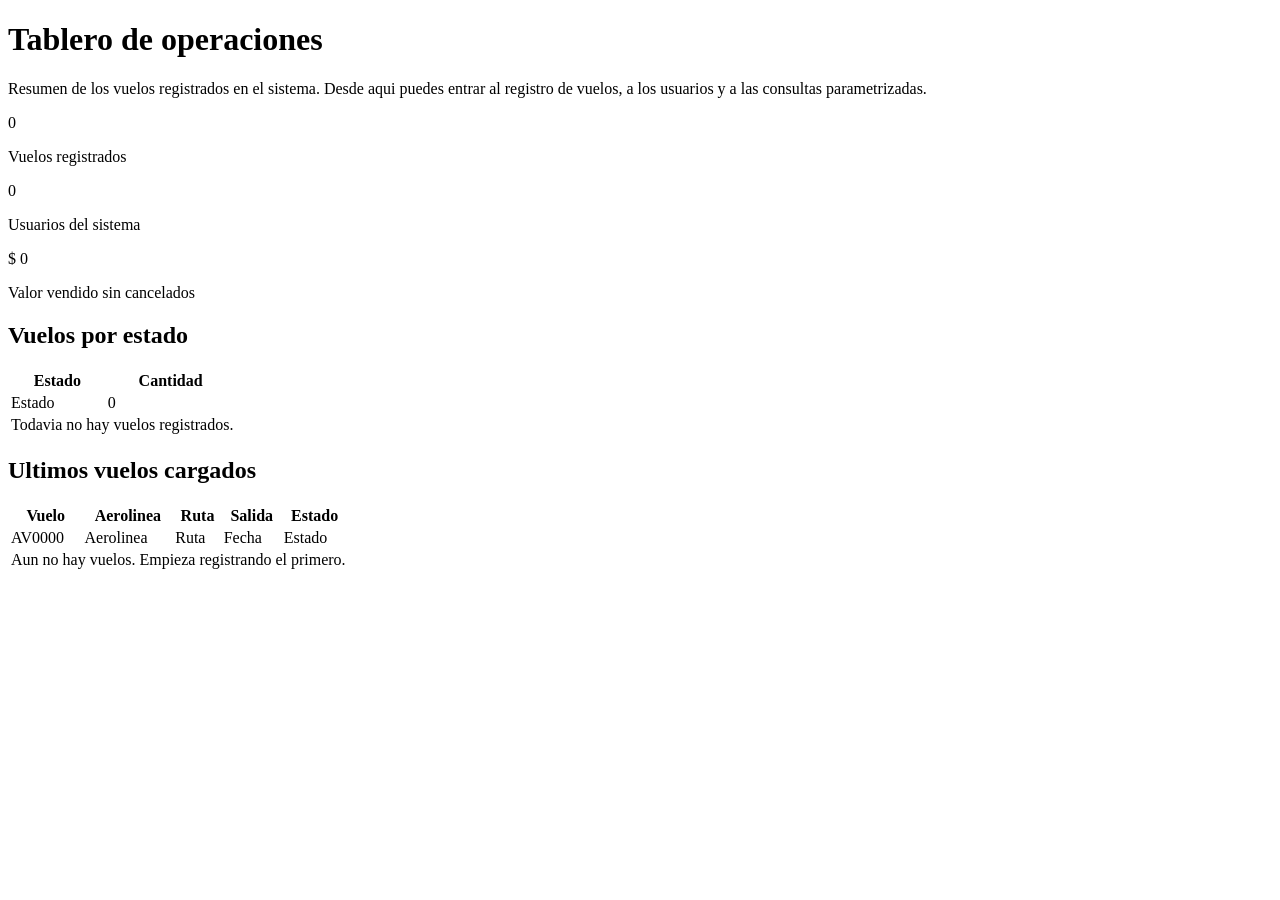
<file: src/main/resources/templates/index.html>
<!DOCTYPE html>
<html lang="es" xmlns:th="http://www.thymeleaf.org">
<head th:replace="~{fragments/comunes :: cabecera('Tablero')}"></head>
<body>
<header th:replace="~{fragments/comunes :: banda('inicio')}"></header>

<main class="contenido">
    <h1>Tablero de operaciones</h1>
    <p class="subtitulo">
        Resumen de los vuelos registrados en el sistema. Desde aqui puedes entrar al
        registro de vuelos, a los usuarios y a las consultas parametrizadas.
    </p>

    <div th:replace="~{fragments/comunes :: mensajes}"></div>

    <section class="indicadores">
        <div class="indicador">
            <p class="cifra" th:text="${totalVuelos}">0</p>
            <p class="rotulo">Vuelos registrados</p>
        </div>
        <div class="indicador">
            <p class="cifra" th:text="${totalUsuarios}">0</p>
            <p class="rotulo">Usuarios del sistema</p>
        </div>
        <div class="indicador">
            <p class="cifra" th:text="'$ ' + ${#numbers.formatDecimal(totalVendido, 0, 'POINT', 0, 'COMMA')}">$ 0</p>
            <p class="rotulo">Valor vendido sin cancelados</p>
        </div>
    </section>

    <h2>Vuelos por estado</h2>
    <div class="tabla-marco">
        <table>
            <thead>
            <tr>
                <th>Estado</th>
                <th>Cantidad</th>
            </tr>
            </thead>
            <tbody>
            <tr th:each="fila : ${conteoPorEstado}">
                <td><span class="estado" th:classappend="'estado-' + ${fila[0]}" th:text="${fila[0].etiqueta}">Estado</span></td>
                <td class="dato" th:text="${fila[1]}">0</td>
            </tr>
            <tr th:if="${#lists.isEmpty(conteoPorEstado)}">
                <td colspan="2">Todavia no hay vuelos registrados.</td>
            </tr>
            </tbody>
        </table>
    </div>

    <h2>Ultimos vuelos cargados</h2>
    <div class="tabla-marco">
        <table>
            <thead>
            <tr>
                <th>Vuelo</th>
                <th>Aerolinea</th>
                <th>Ruta</th>
                <th>Salida</th>
                <th>Estado</th>
            </tr>
            </thead>
            <tbody>
            <tr th:each="vuelo : ${proximos}">
                <td class="dato numero-vuelo" th:text="${vuelo.numero}">AV0000</td>
                <td th:text="${vuelo.aerolinea}">Aerolinea</td>
                <td class="dato" th:text="${vuelo.ruta}">Ruta</td>
                <td class="dato" th:text="${#temporals.format(vuelo.fechaSalida, 'dd/MM/yyyy HH:mm')}">Fecha</td>
                <td><span class="estado" th:classappend="'estado-' + ${vuelo.estado}" th:text="${vuelo.estado.etiqueta}">Estado</span></td>
            </tr>
            <tr th:if="${#lists.isEmpty(proximos)}">
                <td colspan="5">Aun no hay vuelos. Empieza registrando el primero.</td>
            </tr>
            </tbody>
        </table>
    </div>
</main>
</body>
</html>
</file>
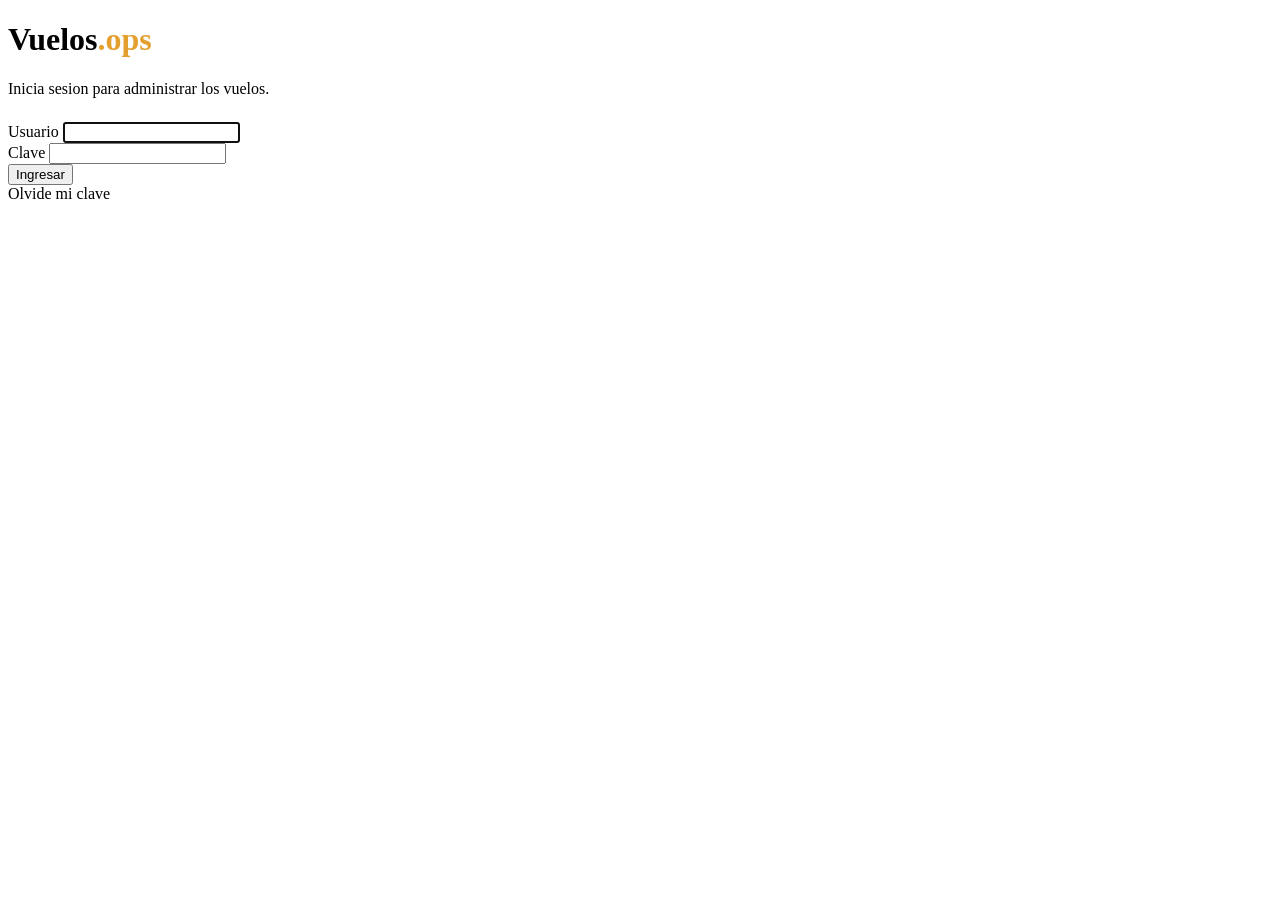
<file: src/main/resources/templates/auth/login.html>
<!DOCTYPE html>
<html lang="es" xmlns:th="http://www.thymeleaf.org">
<head th:replace="~{fragments/comunes :: cabecera('Iniciar sesion')}"></head>
<body>

<main class="pantalla-acceso">
    <div class="tarjeta-acceso">
        <h1>Vuelos<span style="color:#E3A02F">.ops</span></h1>
        <p class="subtitulo" style="margin-bottom:24px">Inicia sesion para administrar los vuelos.</p>

        <p class="aviso ok" th:if="${mensajeOk}" th:text="${mensajeOk}"></p>
        <p class="aviso error" th:if="${mensajeError}" th:text="${mensajeError}"></p>

        <form th:action="@{/login}" method="post">
            <div class="campo">
                <label for="nombre">Usuario</label>
                <input type="text" id="nombre" name="nombre" required autofocus>
            </div>
            <div class="campo">
                <label for="clave">Clave</label>
                <input type="password" id="clave" name="clave" required>
            </div>
            <button class="boton" type="submit">Ingresar</button>
        </form>

        <div class="enlaces-acceso">
            <a th:href="@{/recuperar-clave}">Olvide mi clave</a>
        </div>
    </div>
</main>

</body>
</html>
</file>
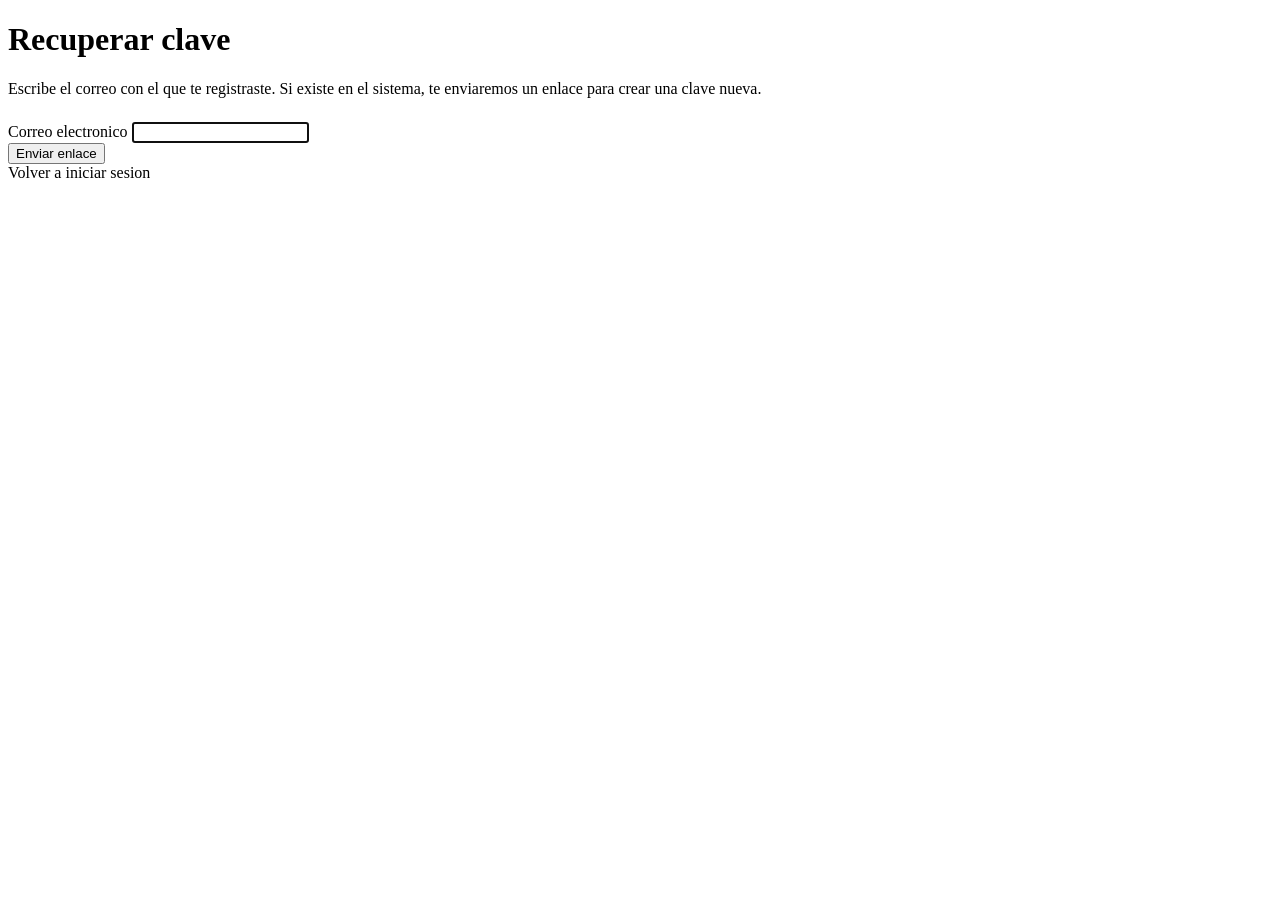
<file: src/main/resources/templates/auth/recuperar-clave.html>
<!DOCTYPE html>
<html lang="es" xmlns:th="http://www.thymeleaf.org">
<head th:replace="~{fragments/comunes :: cabecera('Recuperar clave')}"></head>
<body>

<main class="pantalla-acceso">
    <div class="tarjeta-acceso">
        <h1>Recuperar clave</h1>
        <p class="subtitulo" style="margin-bottom:24px">
            Escribe el correo con el que te registraste. Si existe en el sistema, te enviaremos un enlace para crear una clave nueva.
        </p>

        <p class="aviso ok" th:if="${mensajeOk}" th:text="${mensajeOk}"></p>
        <p class="aviso error" th:if="${mensajeError}" th:text="${mensajeError}"></p>

        <form th:action="@{/recuperar-clave}" method="post">
            <div class="campo">
                <label for="email">Correo electronico</label>
                <input type="email" id="email" name="email" required autofocus>
            </div>
            <button class="boton" type="submit">Enviar enlace</button>
        </form>

        <div class="enlaces-acceso">
            <a th:href="@{/login}">Volver a iniciar sesion</a>
        </div>
    </div>
</main>

</body>
</html>
</file>
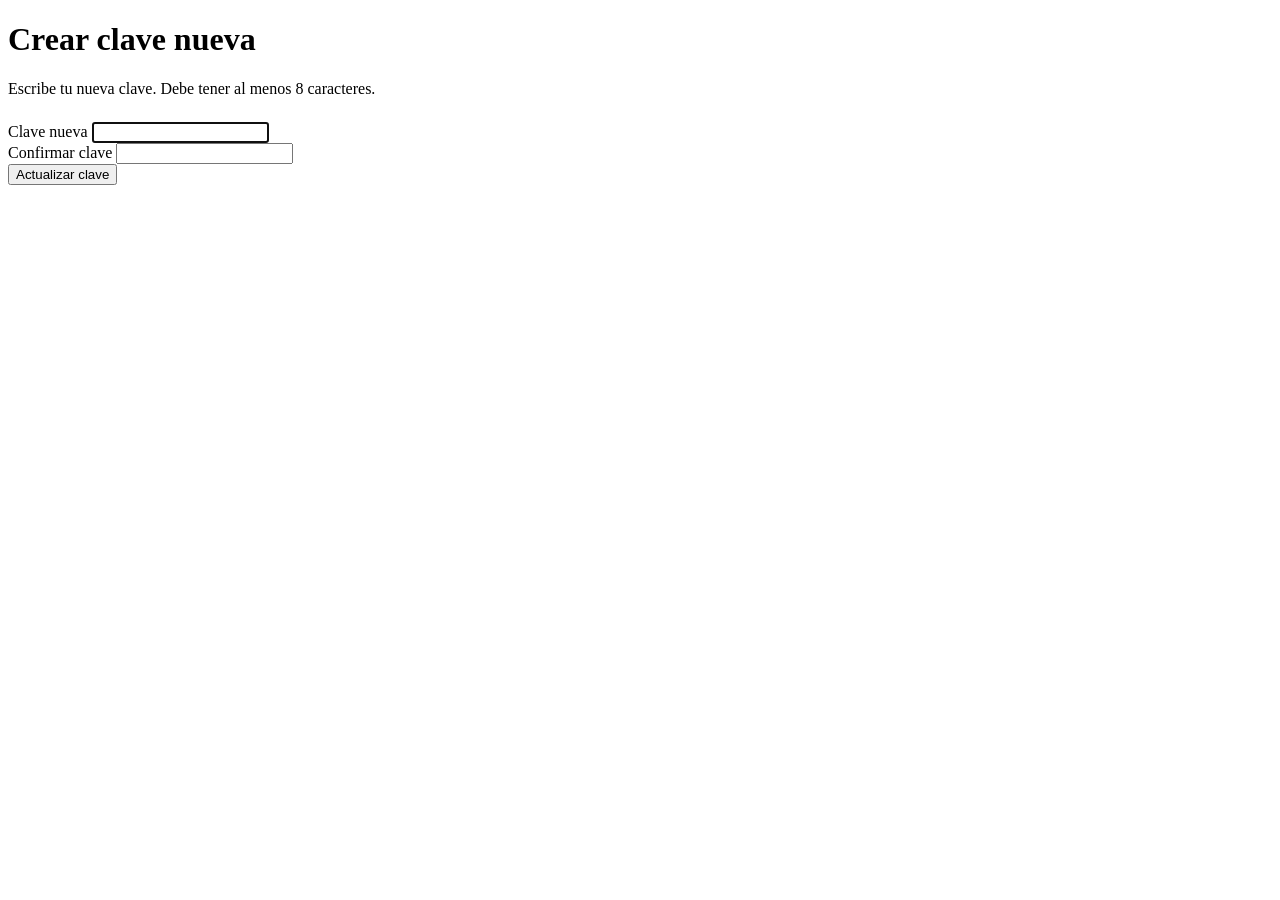
<file: src/main/resources/templates/auth/restablecer-clave.html>
<!DOCTYPE html>
<html lang="es" xmlns:th="http://www.thymeleaf.org">
<head th:replace="~{fragments/comunes :: cabecera('Restablecer clave')}"></head>
<body>

<main class="pantalla-acceso">
    <div class="tarjeta-acceso">
        <h1>Crear clave nueva</h1>
        <p class="subtitulo" style="margin-bottom:24px">Escribe tu nueva clave. Debe tener al menos 8 caracteres.</p>

        <p class="aviso error" th:if="${mensajeError}" th:text="${mensajeError}"></p>

        <form th:action="@{/restablecer-clave}" method="post">
            <input type="hidden" name="token" th:value="${token}">
            <div class="campo">
                <label for="clave">Clave nueva</label>
                <input type="password" id="clave" name="clave" minlength="8" required autofocus>
            </div>
            <div class="campo">
                <label for="confirmacion">Confirmar clave</label>
                <input type="password" id="confirmacion" name="confirmacion" minlength="8" required>
            </div>
            <button class="boton" type="submit">Actualizar clave</button>
        </form>
    </div>
</main>

</body>
</html>
</file>
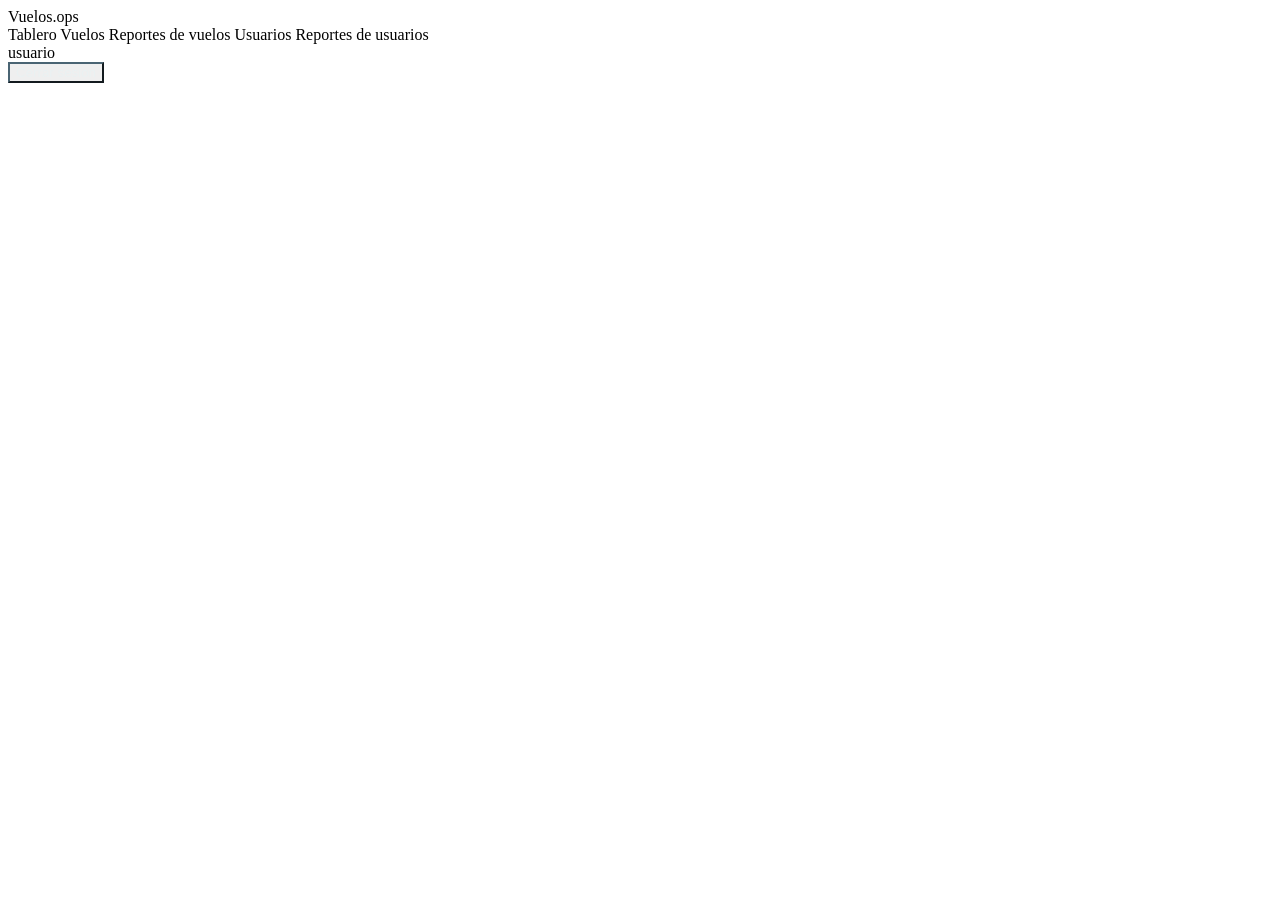
<file: src/main/resources/templates/fragments/comunes.html>
<!DOCTYPE html>
<html xmlns:th="http://www.thymeleaf.org"
      xmlns:sec="http://www.thymeleaf.org/extras/spring-security">
<head th:fragment="cabecera(titulo)">
    <meta charset="UTF-8">
    <meta name="viewport" content="width=device-width, initial-scale=1">
    <title th:text="${titulo} + ' | Gestion de Vuelos'">Gestion de Vuelos</title>
    <link rel="preconnect" href="https://fonts.googleapis.com">
    <link rel="preconnect" href="https://fonts.gstatic.com" crossorigin>
    <link href="https://fonts.googleapis.com/css2?family=Barlow:wght@400;500;600&family=Barlow+Semi+Condensed:wght@400;500;600&display=swap"
          rel="stylesheet">
    <link rel="stylesheet" th:href="@{/css/app.css}">
</head>
<body>

<header class="banda" th:fragment="banda(seccion)">
    <div class="banda-interior">
        <a class="marca" th:href="@{/}">Vuelos<span>.ops</span></a>
        <nav>
            <a th:href="@{/}" th:classappend="${seccion == 'inicio'} ? 'activo'">Tablero</a>
            <a th:href="@{/vuelos}" th:classappend="${seccion == 'vuelos'} ? 'activo'">Vuelos</a>
            <a th:href="@{/vuelos/reportes}" th:classappend="${seccion == 'reportes-vuelo'} ? 'activo'">Reportes de vuelos</a>
            <a sec:authorize="hasRole('ADMIN')" th:href="@{/usuarios}"
               th:classappend="${seccion == 'usuarios'} ? 'activo'">Usuarios</a>
            <a sec:authorize="hasRole('ADMIN')" th:href="@{/usuarios/reportes}"
               th:classappend="${seccion == 'reportes-usuario'} ? 'activo'">Reportes de usuarios</a>
        </nav>
        <div class="sesion">
            <span sec:authentication="name">usuario</span>
            <form th:action="@{/logout}" method="post">
                <button class="boton pequeno secundario" type="submit" style="color:#EAF1F2;border-color:#4A6473">Cerrar sesion</button>
            </form>
        </div>
    </div>
</header>

<div th:fragment="mensajes">
    <p class="aviso ok" th:if="${mensajeOk}" th:text="${mensajeOk}"></p>
    <p class="aviso error" th:if="${mensajeError}" th:text="${mensajeError}"></p>
</div>

</body>
</html>
</file>
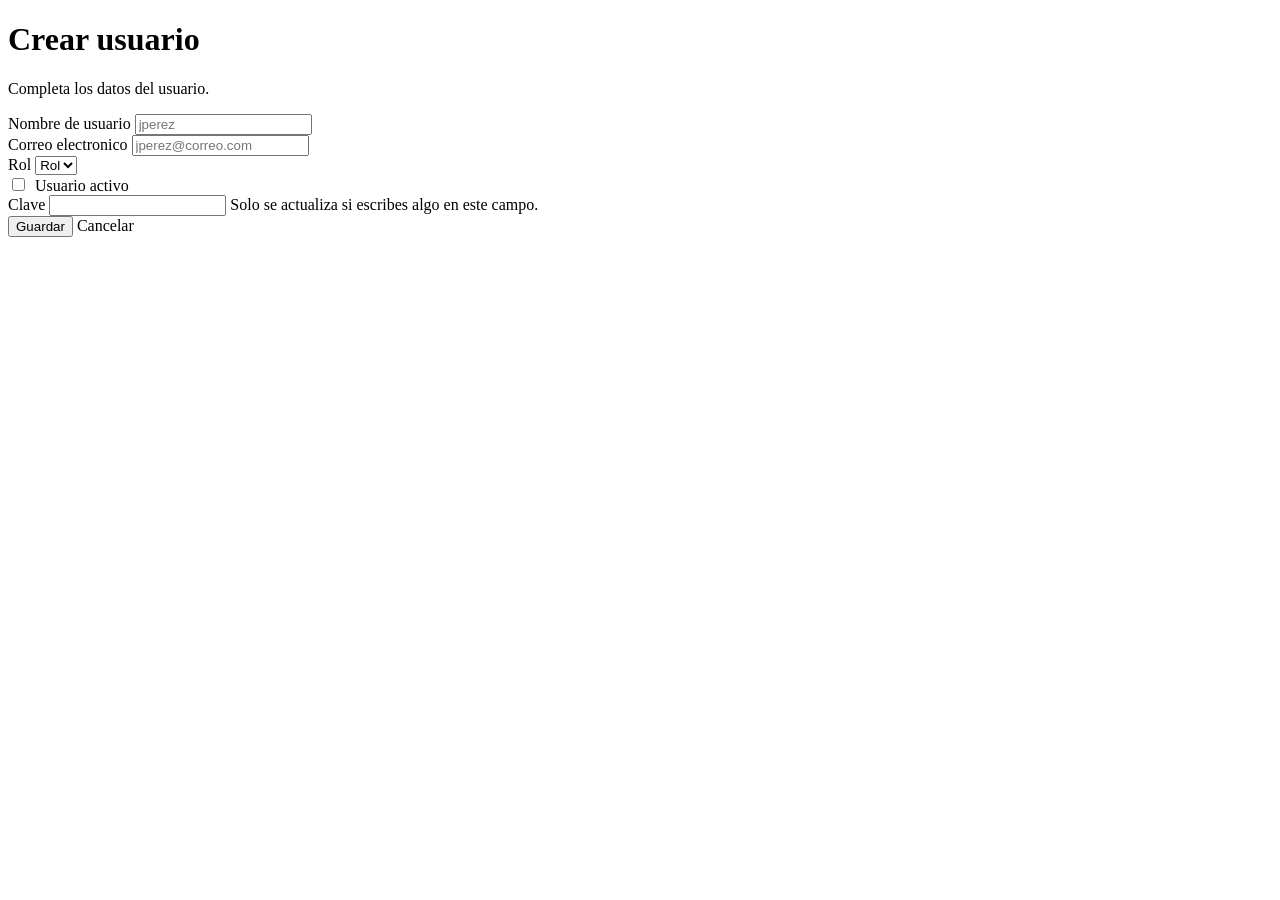
<file: src/main/resources/templates/usuarios/formulario.html>
<!DOCTYPE html>
<html lang="es" xmlns:th="http://www.thymeleaf.org">
<head th:replace="~{fragments/comunes :: cabecera(${modoEdicion} ? 'Editar usuario' : 'Crear usuario')}"></head>
<body>
<header th:replace="~{fragments/comunes :: banda('usuarios')}"></header>

<main class="contenido">
    <h1 th:text="${modoEdicion} ? 'Editar usuario' : 'Crear usuario'">Crear usuario</h1>
    <p class="subtitulo">Completa los datos del usuario.</p>

    <form class="formulario" th:action="@{/usuarios/guardar}" th:object="${usuario}" method="post">
        <input type="hidden" th:field="*{id}">

        <div class="rejilla">
            <div class="campo">
                <label for="nombre">Nombre de usuario</label>
                <input type="text" id="nombre" th:field="*{nombre}" placeholder="jperez">
                <span class="error-campo" th:if="${#fields.hasErrors('nombre')}" th:errors="*{nombre}"></span>
            </div>

            <div class="campo">
                <label for="email">Correo electronico</label>
                <input type="email" id="email" th:field="*{email}" placeholder="jperez@correo.com">
                <span class="error-campo" th:if="${#fields.hasErrors('email')}" th:errors="*{email}"></span>
            </div>

            <div class="campo">
                <label for="rol">Rol</label>
                <select id="rol" th:field="*{rol}">
                    <option th:each="r : ${roles}" th:value="${r}" th:text="${r.etiqueta}">Rol</option>
                </select>
            </div>

            <div class="campo">
                <label>
                    <input type="checkbox" th:field="*{activo}" style="width:auto;display:inline-block;margin-right:6px">
                    Usuario activo
                </label>
            </div>

            <div class="campo ancho">
                <label for="claveNueva" th:text="${modoEdicion} ? 'Nueva clave (dejar vacio para conservar la actual)' : 'Clave'">Clave</label>
                <input type="password" id="claveNueva" name="claveNueva" minlength="8"
                       th:placeholder="${modoEdicion} ? 'Minimo 8 caracteres' : 'Minimo 8 caracteres'">
                <span class="error-campo" th:if="${#fields.hasErrors('clave')}" th:errors="*{clave}"></span>
                <span class="ayuda" th:if="${modoEdicion}">Solo se actualiza si escribes algo en este campo.</span>
            </div>
        </div>

        <div class="pie-formulario">
            <button class="boton" type="submit">Guardar</button>
            <a class="boton secundario" th:href="@{/usuarios}">Cancelar</a>
        </div>
    </form>
</main>
</body>
</html>
</file>
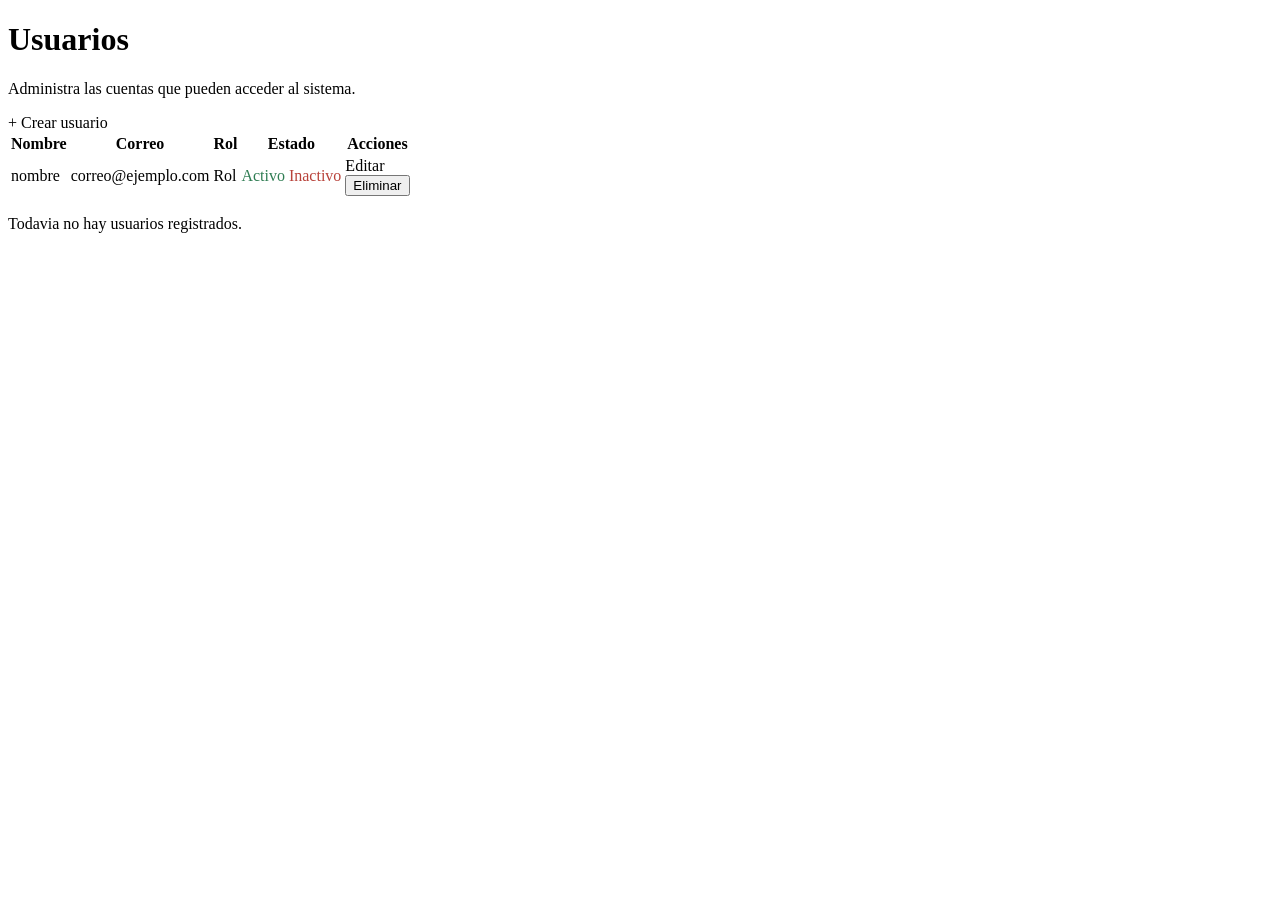
<file: src/main/resources/templates/usuarios/lista.html>
<!DOCTYPE html>
<html lang="es" xmlns:th="http://www.thymeleaf.org"
      xmlns:sec="http://www.thymeleaf.org/extras/spring-security">
<head th:replace="~{fragments/comunes :: cabecera('Usuarios')}"></head>
<body>
<header th:replace="~{fragments/comunes :: banda('usuarios')}"></header>

<main class="contenido">
    <div class="encabezado-seccion">
        <div>
            <h1>Usuarios</h1>
            <p class="subtitulo">Administra las cuentas que pueden acceder al sistema.</p>
        </div>
        <a class="boton" th:href="@{/usuarios/nuevo}">+ Crear usuario</a>
    </div>

    <div th:replace="~{fragments/comunes :: mensajes}"></div>

    <div class="tabla-marco" th:if="${not #lists.isEmpty(usuarios)}">
        <table>
            <thead>
            <tr>
                <th>Nombre</th>
                <th>Correo</th>
                <th>Rol</th>
                <th>Estado</th>
                <th>Acciones</th>
            </tr>
            </thead>
            <tbody>
            <tr th:each="usuario : ${usuarios}">
                <td class="dato" th:text="${usuario.nombre}">nombre</td>
                <td th:text="${usuario.email}">correo@ejemplo.com</td>
                <td><span class="estado" th:text="${usuario.rol.etiqueta}">Rol</span></td>
                <td>
                    <span th:if="${usuario.activo}" style="color:#2F7D53">Activo</span>
                    <span th:unless="${usuario.activo}" style="color:#B8423A">Inactivo</span>
                </td>
                <td class="acciones">
                    <a class="boton pequeno secundario" th:href="@{/usuarios/{id}/editar(id=${usuario.id})}">Editar</a>
                    <form th:action="@{/usuarios/{id}/eliminar(id=${usuario.id})}" method="post"
                          onsubmit="return confirm('¿Eliminar este usuario? Esta accion no se puede deshacer.');">
                        <button class="boton pequeno peligro" type="submit"
                                th:disabled="${usuario.nombre == #authentication.name}">Eliminar</button>
                    </form>
                </td>
            </tr>
            </tbody>
        </table>
    </div>

    <p class="vacio" th:if="${#lists.isEmpty(usuarios)}">
        Todavia no hay usuarios registrados.
    </p>
</main>
</body>
</html>
</file>
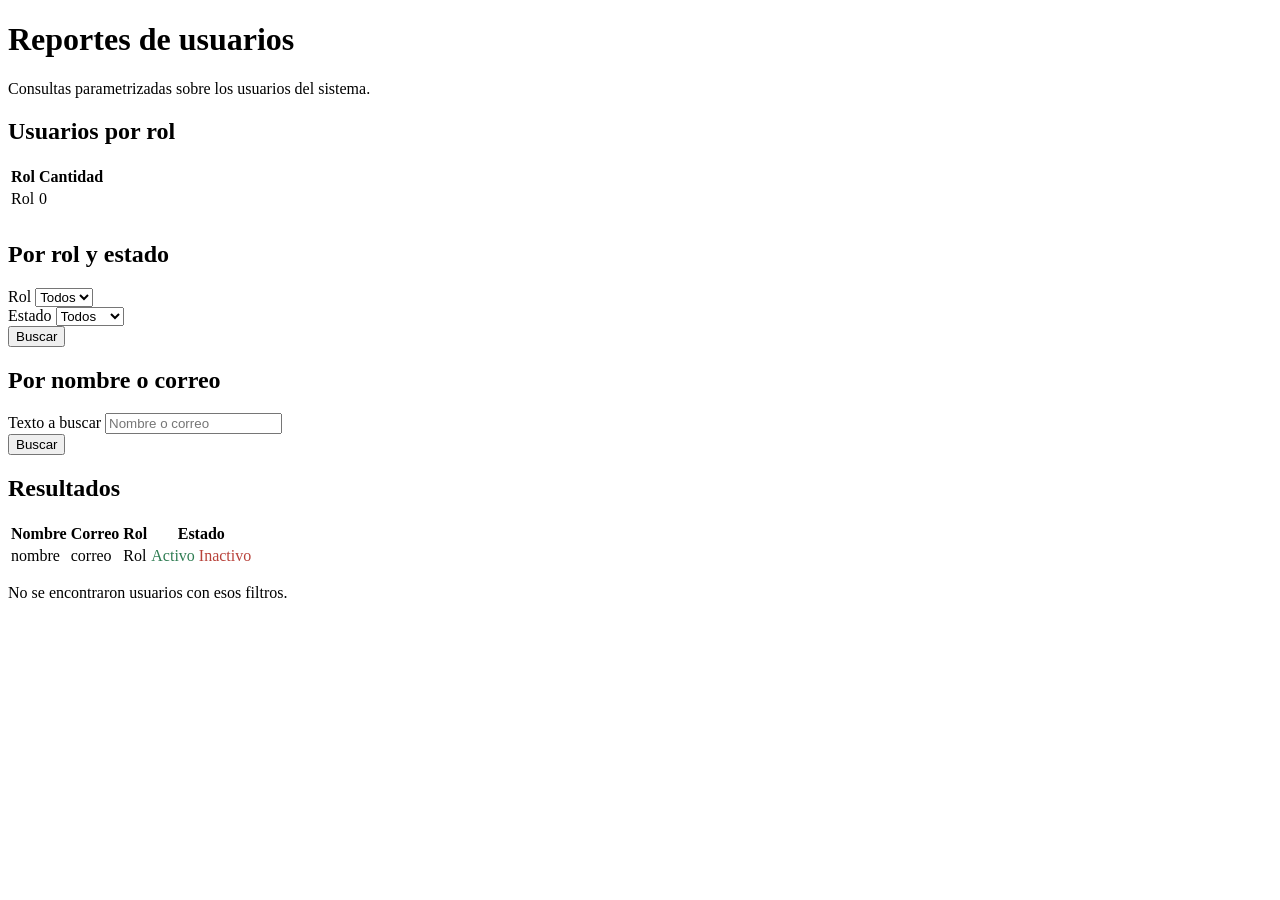
<file: src/main/resources/templates/usuarios/reportes.html>
<!DOCTYPE html>
<html lang="es" xmlns:th="http://www.thymeleaf.org">
<head th:replace="~{fragments/comunes :: cabecera('Reportes de usuarios')}"></head>
<body>
<header th:replace="~{fragments/comunes :: banda('reportes-usuario')}"></header>

<main class="contenido">
    <h1>Reportes de usuarios</h1>
    <p class="subtitulo">Consultas parametrizadas sobre los usuarios del sistema.</p>

    <h2>Usuarios por rol</h2>
    <div class="tabla-marco">
        <table>
            <thead>
            <tr>
                <th>Rol</th>
                <th>Cantidad</th>
            </tr>
            </thead>
            <tbody>
            <tr th:each="fila : ${conteoPorRol}">
                <td th:text="${fila[0].etiqueta}">Rol</td>
                <td class="dato" th:text="${fila[1]}">0</td>
            </tr>
            </tbody>
        </table>
    </div>

    <!-- REPORTE 1: por rol y estado (activo/inactivo) -->
    <div class="panel-consulta" style="margin-top:30px">
        <h2>Por rol y estado</h2>
        <form th:action="@{/usuarios/reportes}" method="get">
            <input type="hidden" name="reporte" value="rol">
            <div class="fila-filtros">
                <div class="campo">
                    <label for="rol">Rol</label>
                    <select id="rol" name="rol">
                        <option value="">Todos</option>
                        <option th:each="r : ${roles}" th:value="${r}" th:text="${r.etiqueta}"
                                th:selected="${r == rolSeleccionado}">Rol</option>
                    </select>
                </div>
                <div class="campo">
                    <label for="activo">Estado</label>
                    <select id="activo" name="activo">
                        <option value="">Todos</option>
                        <option value="true" th:selected="${activo != null and activo}">Activo</option>
                        <option value="false" th:selected="${activo != null and not activo}">Inactivo</option>
                    </select>
                </div>
                <div class="campo">
                    <button class="boton" type="submit">Buscar</button>
                </div>
            </div>
        </form>
    </div>

    <!-- REPORTE 2: busqueda por texto en nombre o correo -->
    <div class="panel-consulta">
        <h2>Por nombre o correo</h2>
        <form th:action="@{/usuarios/reportes}" method="get">
            <input type="hidden" name="reporte" value="texto">
            <div class="fila-filtros">
                <div class="campo">
                    <label for="texto">Texto a buscar</label>
                    <input type="text" id="texto" name="texto" th:value="${texto}" placeholder="Nombre o correo">
                </div>
                <div class="campo">
                    <button class="boton" type="submit">Buscar</button>
                </div>
            </div>
        </form>
    </div>

    <!-- RESULTADOS -->
    <div th:if="${reporte != null}">
        <h2>Resultados</h2>
        <div class="tabla-marco" th:if="${not #lists.isEmpty(resultados)}">
            <table>
                <thead>
                <tr>
                    <th>Nombre</th>
                    <th>Correo</th>
                    <th>Rol</th>
                    <th>Estado</th>
                </tr>
                </thead>
                <tbody>
                <tr th:each="usuario : ${resultados}">
                    <td class="dato" th:text="${usuario.nombre}">nombre</td>
                    <td th:text="${usuario.email}">correo</td>
                    <td th:text="${usuario.rol.etiqueta}">Rol</td>
                    <td>
                        <span th:if="${usuario.activo}" style="color:#2F7D53">Activo</span>
                        <span th:unless="${usuario.activo}" style="color:#B8423A">Inactivo</span>
                    </td>
                </tr>
                </tbody>
            </table>
        </div>
        <p class="vacio" th:if="${#lists.isEmpty(resultados)}">
            No se encontraron usuarios con esos filtros.
        </p>
    </div>
</main>
</body>
</html>
</file>
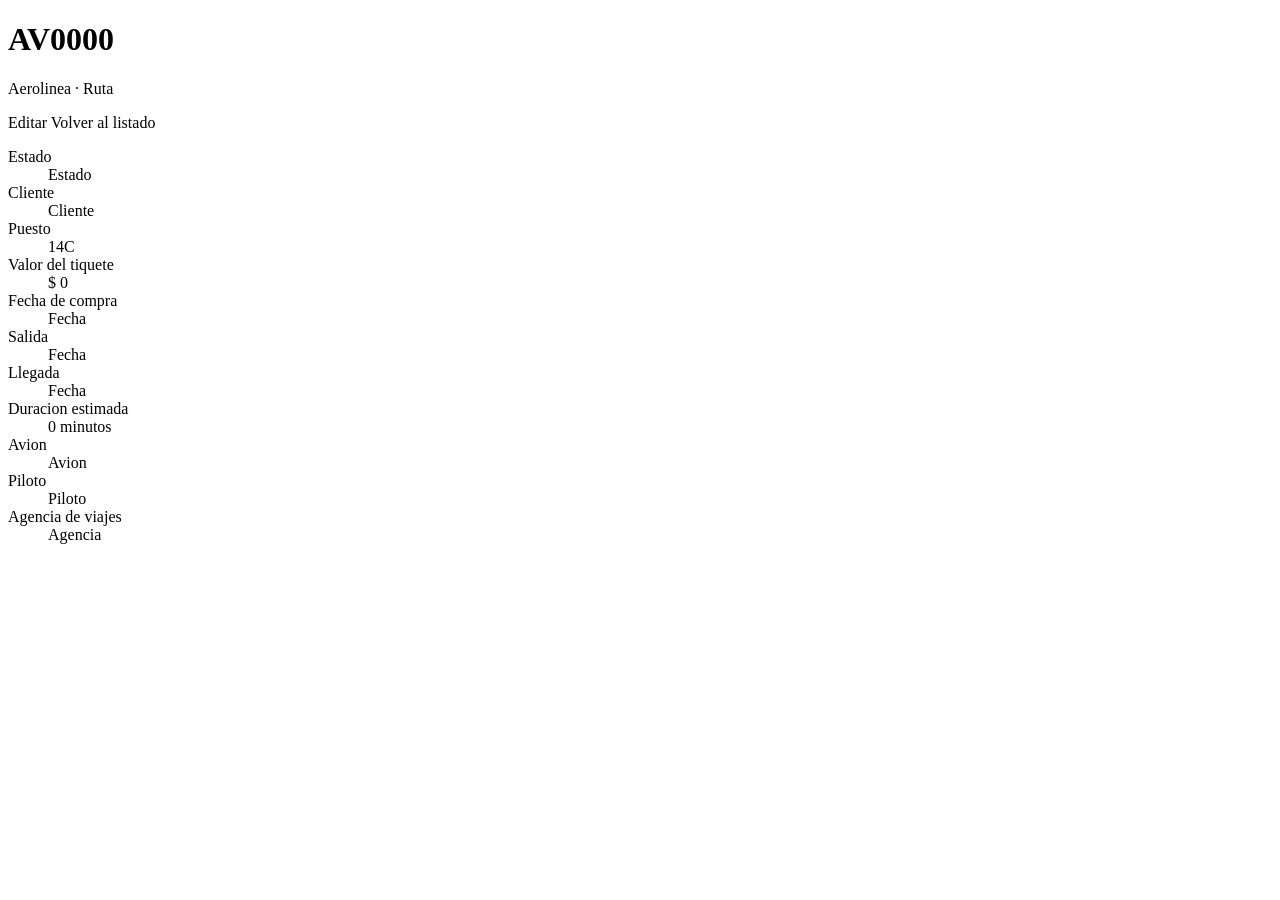
<file: src/main/resources/templates/vuelos/detalle.html>
<!DOCTYPE html>
<html lang="es" xmlns:th="http://www.thymeleaf.org">
<head th:replace="~{fragments/comunes :: cabecera('Detalle del vuelo')}"></head>
<body>
<header th:replace="~{fragments/comunes :: banda('vuelos')}"></header>

<main class="contenido">
    <div class="encabezado-seccion">
        <div>
            <h1 th:text="${vuelo.numero}">AV0000</h1>
            <p class="subtitulo" th:text="${vuelo.aerolinea} + ' · ' + ${vuelo.ruta}">Aerolinea · Ruta</p>
        </div>
        <div class="acciones">
            <a class="boton secundario" th:href="@{/vuelos/{id}/editar(id=${vuelo.id})}">Editar</a>
            <a class="boton secundario" th:href="@{/vuelos}">Volver al listado</a>
        </div>
    </div>

    <div class="ficha">
        <dl>
            <div class="celda">
                <dt>Estado</dt>
                <dd><span class="estado" th:classappend="'estado-' + ${vuelo.estado}" th:text="${vuelo.estado.etiqueta}">Estado</span></dd>
            </div>
            <div class="celda">
                <dt>Cliente</dt>
                <dd th:text="${vuelo.cliente}">Cliente</dd>
            </div>
            <div class="celda">
                <dt>Puesto</dt>
                <dd th:text="${vuelo.puesto}">14C</dd>
            </div>
            <div class="celda">
                <dt>Valor del tiquete</dt>
                <dd th:text="'$ ' + ${#numbers.formatDecimal(vuelo.valor, 0, 'POINT', 0, 'COMMA')}">$ 0</dd>
            </div>
            <div class="celda">
                <dt>Fecha de compra</dt>
                <dd th:text="${#temporals.format(vuelo.fechaCompra, 'dd/MM/yyyy')}">Fecha</dd>
            </div>
            <div class="celda">
                <dt>Salida</dt>
                <dd th:text="${#temporals.format(vuelo.fechaSalida, 'dd/MM/yyyy HH:mm')} + ' · ' + ${vuelo.aeropuertoSalida}">Fecha</dd>
            </div>
            <div class="celda">
                <dt>Llegada</dt>
                <dd th:text="${#temporals.format(vuelo.fechaLlegada, 'dd/MM/yyyy HH:mm')} + ' · ' + ${vuelo.aeropuertoLlegada}">Fecha</dd>
            </div>
            <div class="celda">
                <dt>Duracion estimada</dt>
                <dd th:text="${vuelo.duracionMinutos} + ' minutos'">0 minutos</dd>
            </div>
            <div class="celda">
                <dt>Avion</dt>
                <dd th:text="${vuelo.avion}">Avion</dd>
            </div>
            <div class="celda">
                <dt>Piloto</dt>
                <dd th:text="${vuelo.piloto}">Piloto</dd>
            </div>
            <div class="celda" th:if="${vuelo.agenciaViajes}">
                <dt>Agencia de viajes</dt>
                <dd th:text="${vuelo.agenciaViajes}">Agencia</dd>
            </div>
        </dl>
    </div>
</main>
</body>
</html>
</file>
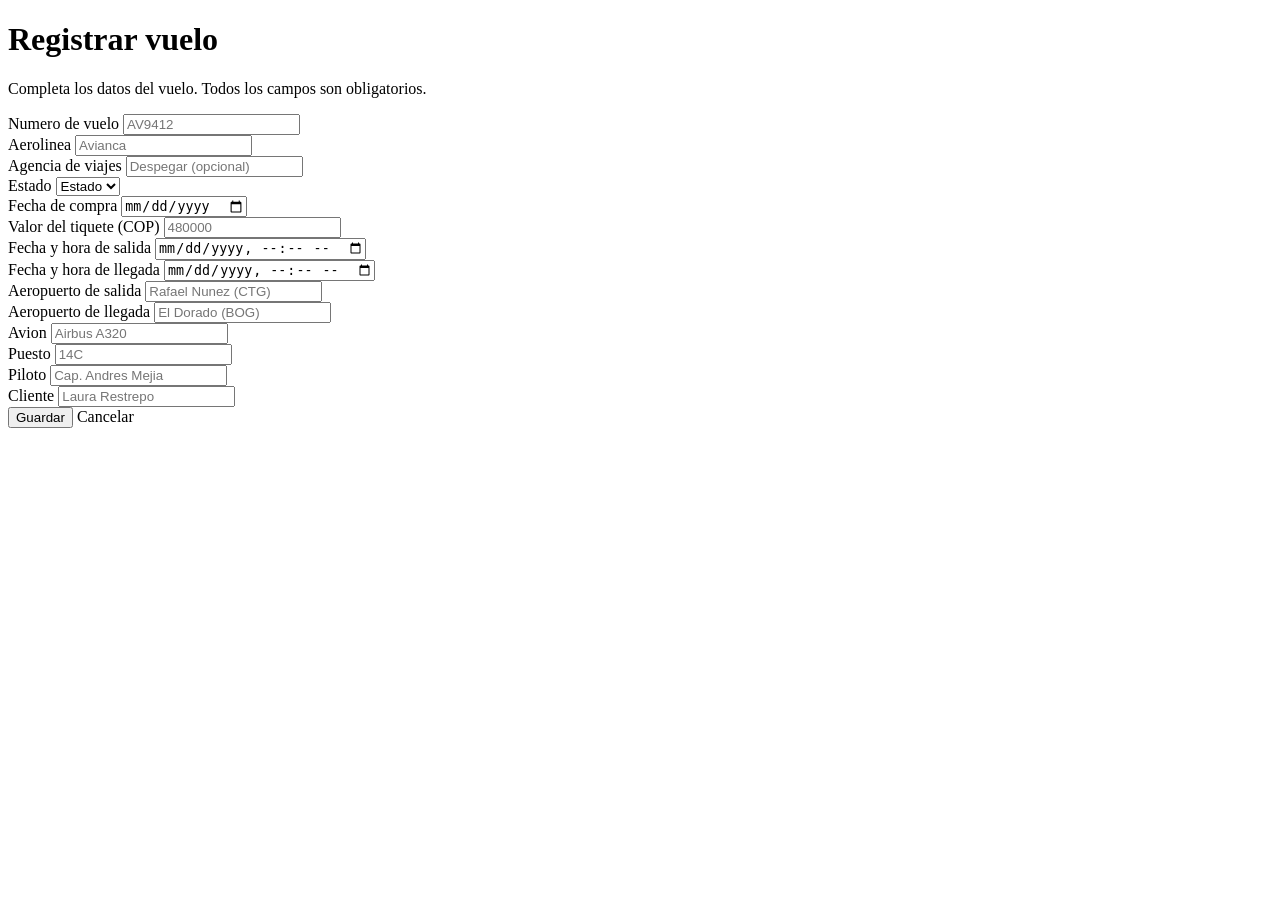
<file: src/main/resources/templates/vuelos/formulario.html>
<!DOCTYPE html>
<html lang="es" xmlns:th="http://www.thymeleaf.org">
<head th:replace="~{fragments/comunes :: cabecera(${modoEdicion} ? 'Editar vuelo' : 'Registrar vuelo')}"></head>
<body>
<header th:replace="~{fragments/comunes :: banda('vuelos')}"></header>

<main class="contenido">
    <h1 th:text="${modoEdicion} ? 'Editar vuelo' : 'Registrar vuelo'">Registrar vuelo</h1>
    <p class="subtitulo">Completa los datos del vuelo. Todos los campos son obligatorios.</p>

    <p class="aviso error" th:if="${mensajeError}" th:text="${mensajeError}"></p>

    <form class="formulario" th:action="@{/vuelos/guardar}" th:object="${vuelo}" method="post">
        <input type="hidden" th:field="*{id}">

        <div class="rejilla">
            <div class="campo">
                <label for="numero">Numero de vuelo</label>
                <input type="text" id="numero" th:field="*{numero}" placeholder="AV9412">
                <span class="error-campo" th:if="${#fields.hasErrors('numero')}" th:errors="*{numero}"></span>
            </div>

            <div class="campo">
                <label for="aerolinea">Aerolinea</label>
                <input type="text" id="aerolinea" th:field="*{aerolinea}" placeholder="Avianca">
                <span class="error-campo" th:if="${#fields.hasErrors('aerolinea')}" th:errors="*{aerolinea}"></span>
            </div>

            <div class="campo">
                <label for="agenciaViajes">Agencia de viajes</label>
                <input type="text" id="agenciaViajes" th:field="*{agenciaViajes}" placeholder="Despegar (opcional)">
                <span class="error-campo" th:if="${#fields.hasErrors('agenciaViajes')}" th:errors="*{agenciaViajes}"></span>
            </div>

            <div class="campo">
                <label for="estado">Estado</label>
                <select id="estado" th:field="*{estado}">
                    <option th:each="e : ${estados}" th:value="${e}" th:text="${e.etiqueta}">Estado</option>
                </select>
            </div>

            <div class="campo">
                <label for="fechaCompra">Fecha de compra</label>
                <input type="date" id="fechaCompra" th:field="*{fechaCompra}">
                <span class="error-campo" th:if="${#fields.hasErrors('fechaCompra')}" th:errors="*{fechaCompra}"></span>
            </div>

            <div class="campo">
                <label for="valor">Valor del tiquete (COP)</label>
                <input type="number" step="0.01" min="0" id="valor" th:field="*{valor}" placeholder="480000">
                <span class="error-campo" th:if="${#fields.hasErrors('valor')}" th:errors="*{valor}"></span>
            </div>

            <div class="campo">
                <label for="fechaSalida">Fecha y hora de salida</label>
                <input type="datetime-local" id="fechaSalida" th:field="*{fechaSalida}">
                <span class="error-campo" th:if="${#fields.hasErrors('fechaSalida')}" th:errors="*{fechaSalida}"></span>
            </div>

            <div class="campo">
                <label for="fechaLlegada">Fecha y hora de llegada</label>
                <input type="datetime-local" id="fechaLlegada" th:field="*{fechaLlegada}">
                <span class="error-campo" th:if="${#fields.hasErrors('fechaLlegada')}" th:errors="*{fechaLlegada}"></span>
            </div>

            <div class="campo">
                <label for="aeropuertoSalida">Aeropuerto de salida</label>
                <input type="text" id="aeropuertoSalida" th:field="*{aeropuertoSalida}" placeholder="Rafael Nunez (CTG)">
                <span class="error-campo" th:if="${#fields.hasErrors('aeropuertoSalida')}" th:errors="*{aeropuertoSalida}"></span>
            </div>

            <div class="campo">
                <label for="aeropuertoLlegada">Aeropuerto de llegada</label>
                <input type="text" id="aeropuertoLlegada" th:field="*{aeropuertoLlegada}" placeholder="El Dorado (BOG)">
                <span class="error-campo" th:if="${#fields.hasErrors('aeropuertoLlegada')}" th:errors="*{aeropuertoLlegada}"></span>
            </div>

            <div class="campo">
                <label for="avion">Avion</label>
                <input type="text" id="avion" th:field="*{avion}" placeholder="Airbus A320">
                <span class="error-campo" th:if="${#fields.hasErrors('avion')}" th:errors="*{avion}"></span>
            </div>

            <div class="campo">
                <label for="puesto">Puesto</label>
                <input type="text" id="puesto" th:field="*{puesto}" placeholder="14C">
                <span class="error-campo" th:if="${#fields.hasErrors('puesto')}" th:errors="*{puesto}"></span>
            </div>

            <div class="campo">
                <label for="piloto">Piloto</label>
                <input type="text" id="piloto" th:field="*{piloto}" placeholder="Cap. Andres Mejia">
                <span class="error-campo" th:if="${#fields.hasErrors('piloto')}" th:errors="*{piloto}"></span>
            </div>

            <div class="campo ancho">
                <label for="cliente">Cliente</label>
                <input type="text" id="cliente" th:field="*{cliente}" placeholder="Laura Restrepo">
                <span class="error-campo" th:if="${#fields.hasErrors('cliente')}" th:errors="*{cliente}"></span>
            </div>
        </div>

        <div class="pie-formulario">
            <button class="boton" type="submit">Guardar</button>
            <a class="boton secundario" th:href="@{/vuelos}">Cancelar</a>
        </div>
    </form>
</main>
</body>
</html>
</file>
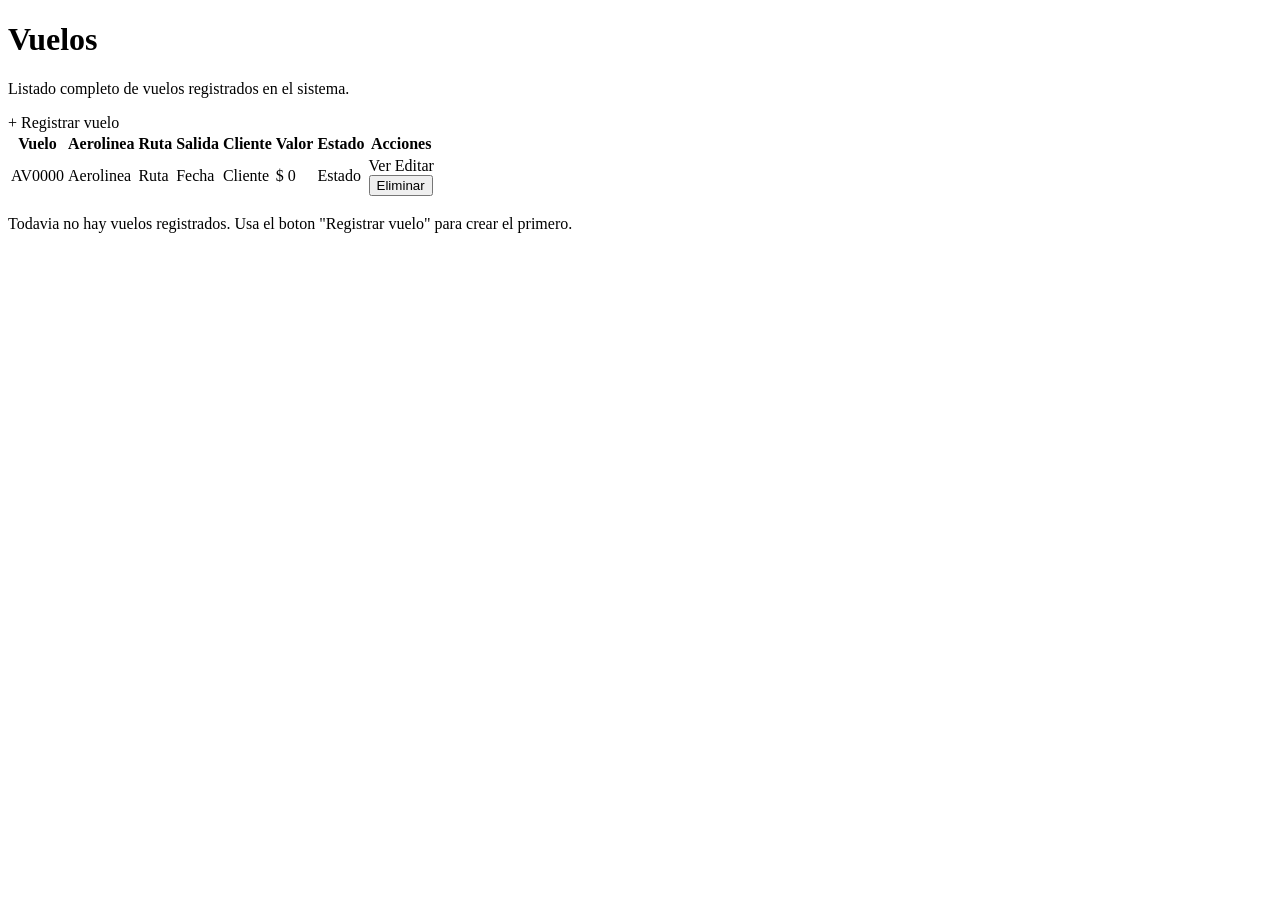
<file: src/main/resources/templates/vuelos/lista.html>
<!DOCTYPE html>
<html lang="es" xmlns:th="http://www.thymeleaf.org">
<head th:replace="~{fragments/comunes :: cabecera('Vuelos')}"></head>
<body>
<header th:replace="~{fragments/comunes :: banda('vuelos')}"></header>

<main class="contenido">
    <div class="encabezado-seccion">
        <div>
            <h1>Vuelos</h1>
            <p class="subtitulo">Listado completo de vuelos registrados en el sistema.</p>
        </div>
        <a class="boton" th:href="@{/vuelos/nuevo}">+ Registrar vuelo</a>
    </div>

    <div th:replace="~{fragments/comunes :: mensajes}"></div>

    <div class="tabla-marco" th:if="${not #lists.isEmpty(vuelos)}">
        <table>
            <thead>
            <tr>
                <th>Vuelo</th>
                <th>Aerolinea</th>
                <th>Ruta</th>
                <th>Salida</th>
                <th>Cliente</th>
                <th class="valor">Valor</th>
                <th>Estado</th>
                <th>Acciones</th>
            </tr>
            </thead>
            <tbody>
            <tr th:each="vuelo : ${vuelos}">
                <td class="dato numero-vuelo" th:text="${vuelo.numero}">AV0000</td>
                <td th:text="${vuelo.aerolinea}">Aerolinea</td>
                <td class="dato" th:text="${vuelo.ruta}">Ruta</td>
                <td class="dato" th:text="${#temporals.format(vuelo.fechaSalida, 'dd/MM/yyyy HH:mm')}">Fecha</td>
                <td th:text="${vuelo.cliente}">Cliente</td>
                <td class="dato valor" th:text="'$ ' + ${#numbers.formatDecimal(vuelo.valor, 0, 'POINT', 0, 'COMMA')}">$ 0</td>
                <td><span class="estado" th:classappend="'estado-' + ${vuelo.estado}" th:text="${vuelo.estado.etiqueta}">Estado</span></td>
                <td class="acciones">
                    <a class="boton pequeno secundario" th:href="@{/vuelos/{id}(id=${vuelo.id})}">Ver</a>
                    <a class="boton pequeno secundario" th:href="@{/vuelos/{id}/editar(id=${vuelo.id})}">Editar</a>
                    <form th:action="@{/vuelos/{id}/eliminar(id=${vuelo.id})}" method="post"
                          onsubmit="return confirm('¿Eliminar este vuelo? Esta accion no se puede deshacer.');">
                        <button class="boton pequeno peligro" type="submit">Eliminar</button>
                    </form>
                </td>
            </tr>
            </tbody>
        </table>
    </div>

    <p class="vacio" th:if="${#lists.isEmpty(vuelos)}">
        Todavia no hay vuelos registrados. Usa el boton "Registrar vuelo" para crear el primero.
    </p>
</main>
</body>
</html>
</file>
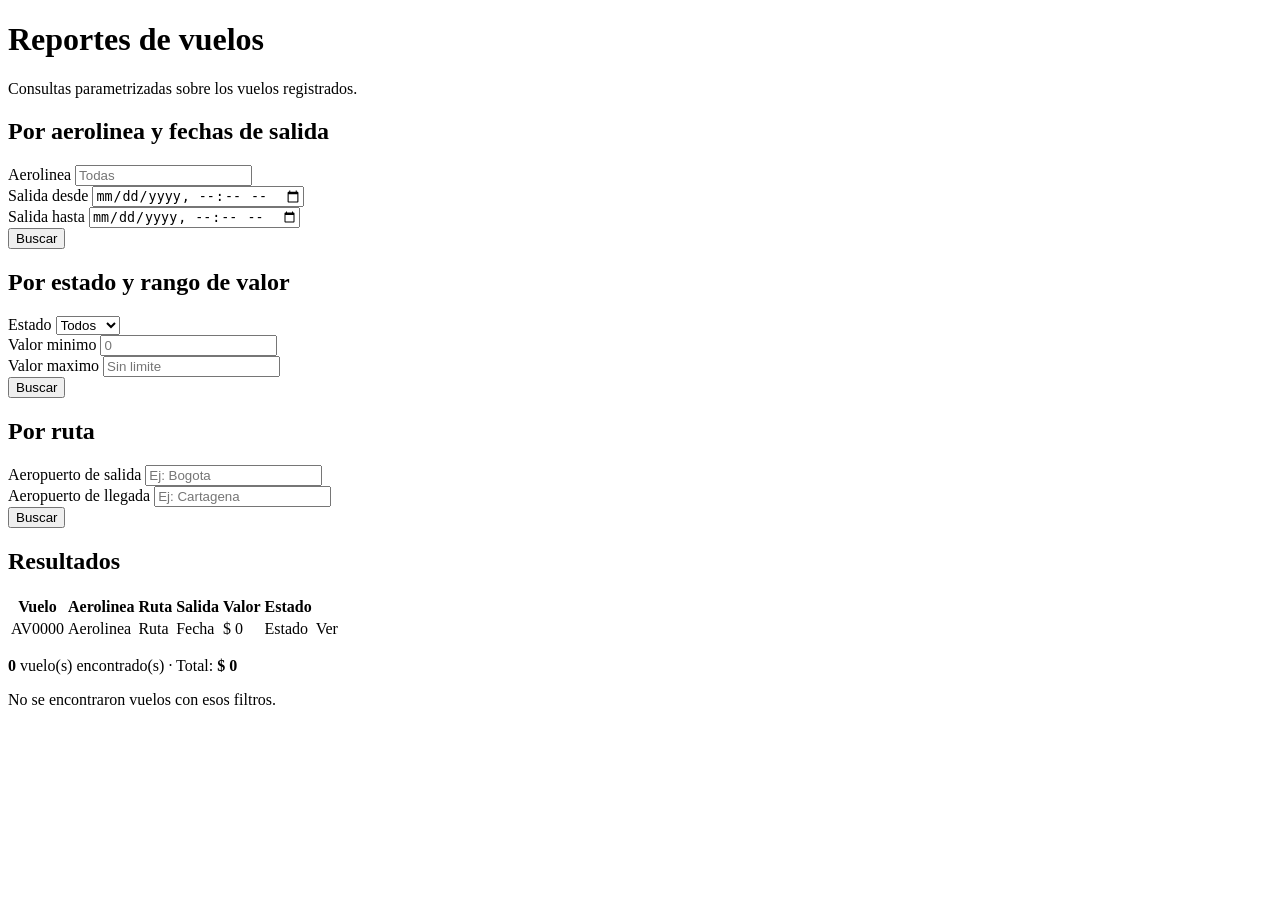
<file: src/main/resources/templates/vuelos/reportes.html>
<!DOCTYPE html>
<html lang="es" xmlns:th="http://www.thymeleaf.org">
<head th:replace="~{fragments/comunes :: cabecera('Reportes de vuelos')}"></head>
<body>
<header th:replace="~{fragments/comunes :: banda('reportes-vuelo')}"></header>

<main class="contenido">
    <h1>Reportes de vuelos</h1>
    <p class="subtitulo">Consultas parametrizadas sobre los vuelos registrados.</p>

    <!-- REPORTE 1: aerolinea + rango de fechas de salida -->
    <div class="panel-consulta">
        <h2>Por aerolinea y fechas de salida</h2>
        <form th:action="@{/vuelos/reportes}" method="get">
            <input type="hidden" name="reporte" value="aerolinea">
            <div class="fila-filtros">
                <div class="campo">
                    <label for="aerolinea">Aerolinea</label>
                    <input type="text" id="aerolinea" name="aerolinea" th:value="${aerolinea}"
                           list="listaAerolineas" placeholder="Todas">
                    <datalist id="listaAerolineas">
                        <option th:each="a : ${aerolineasDisponibles}" th:value="${a}"></option>
                    </datalist>
                </div>
                <div class="campo">
                    <label for="desde">Salida desde</label>
                    <input type="datetime-local" id="desde" name="desde" th:value="${desde}">
                </div>
                <div class="campo">
                    <label for="hasta">Salida hasta</label>
                    <input type="datetime-local" id="hasta" name="hasta" th:value="${hasta}">
                </div>
                <div class="campo">
                    <button class="boton" type="submit">Buscar</button>
                </div>
            </div>
        </form>
    </div>

    <!-- REPORTE 2: estado + rango de valor -->
    <div class="panel-consulta">
        <h2>Por estado y rango de valor</h2>
        <form th:action="@{/vuelos/reportes}" method="get">
            <input type="hidden" name="reporte" value="estado">
            <div class="fila-filtros">
                <div class="campo">
                    <label for="estado">Estado</label>
                    <select id="estado" name="estado">
                        <option value="">Todos</option>
                        <option th:each="e : ${estados}" th:value="${e}" th:text="${e.etiqueta}"
                                th:selected="${e == estadoSeleccionado}">Estado</option>
                    </select>
                </div>
                <div class="campo">
                    <label for="valorMinimo">Valor minimo</label>
                    <input type="number" step="0.01" id="valorMinimo" name="valorMinimo" th:value="${valorMinimo}" placeholder="0">
                </div>
                <div class="campo">
                    <label for="valorMaximo">Valor maximo</label>
                    <input type="number" step="0.01" id="valorMaximo" name="valorMaximo" th:value="${valorMaximo}" placeholder="Sin limite">
                </div>
                <div class="campo">
                    <button class="boton" type="submit">Buscar</button>
                </div>
            </div>
        </form>
    </div>

    <!-- REPORTE 3: ruta -->
    <div class="panel-consulta">
        <h2>Por ruta</h2>
        <form th:action="@{/vuelos/reportes}" method="get">
            <input type="hidden" name="reporte" value="ruta">
            <div class="fila-filtros">
                <div class="campo">
                    <label for="origen">Aeropuerto de salida</label>
                    <input type="text" id="origen" name="origen" th:value="${origen}" placeholder="Ej: Bogota">
                </div>
                <div class="campo">
                    <label for="destino">Aeropuerto de llegada</label>
                    <input type="text" id="destino" name="destino" th:value="${destino}" placeholder="Ej: Cartagena">
                </div>
                <div class="campo">
                    <button class="boton" type="submit">Buscar</button>
                </div>
            </div>
        </form>
    </div>

    <!-- RESULTADOS -->
    <div th:if="${reporte != null}">
        <h2>Resultados</h2>
        <div class="tabla-marco" th:if="${not #lists.isEmpty(resultados)}">
            <table>
                <thead>
                <tr>
                    <th>Vuelo</th>
                    <th>Aerolinea</th>
                    <th>Ruta</th>
                    <th>Salida</th>
                    <th class="valor">Valor</th>
                    <th>Estado</th>
                    <th></th>
                </tr>
                </thead>
                <tbody>
                <tr th:each="vuelo : ${resultados}">
                    <td class="dato numero-vuelo" th:text="${vuelo.numero}">AV0000</td>
                    <td th:text="${vuelo.aerolinea}">Aerolinea</td>
                    <td class="dato" th:text="${vuelo.ruta}">Ruta</td>
                    <td class="dato" th:text="${#temporals.format(vuelo.fechaSalida, 'dd/MM/yyyy HH:mm')}">Fecha</td>
                    <td class="dato valor" th:text="'$ ' + ${#numbers.formatDecimal(vuelo.valor, 0, 'POINT', 0, 'COMMA')}">$ 0</td>
                    <td><span class="estado" th:classappend="'estado-' + ${vuelo.estado}" th:text="${vuelo.estado.etiqueta}">Estado</span></td>
                    <td><a class="boton pequeno secundario" th:href="@{/vuelos/{id}(id=${vuelo.id})}">Ver</a></td>
                </tr>
                </tbody>
            </table>
        </div>
        <p class="total-reporte" th:if="${not #lists.isEmpty(resultados)}">
            <strong th:text="${#lists.size(resultados)}">0</strong> vuelo(s) encontrado(s) ·
            Total: <strong th:text="'$ ' + ${#numbers.formatDecimal(total, 0, 'POINT', 0, 'COMMA')}">$ 0</strong>
        </p>
        <p class="vacio" th:if="${#lists.isEmpty(resultados)}">
            No se encontraron vuelos con esos filtros.
        </p>
    </div>
</main>
</body>
</html>
</file>
